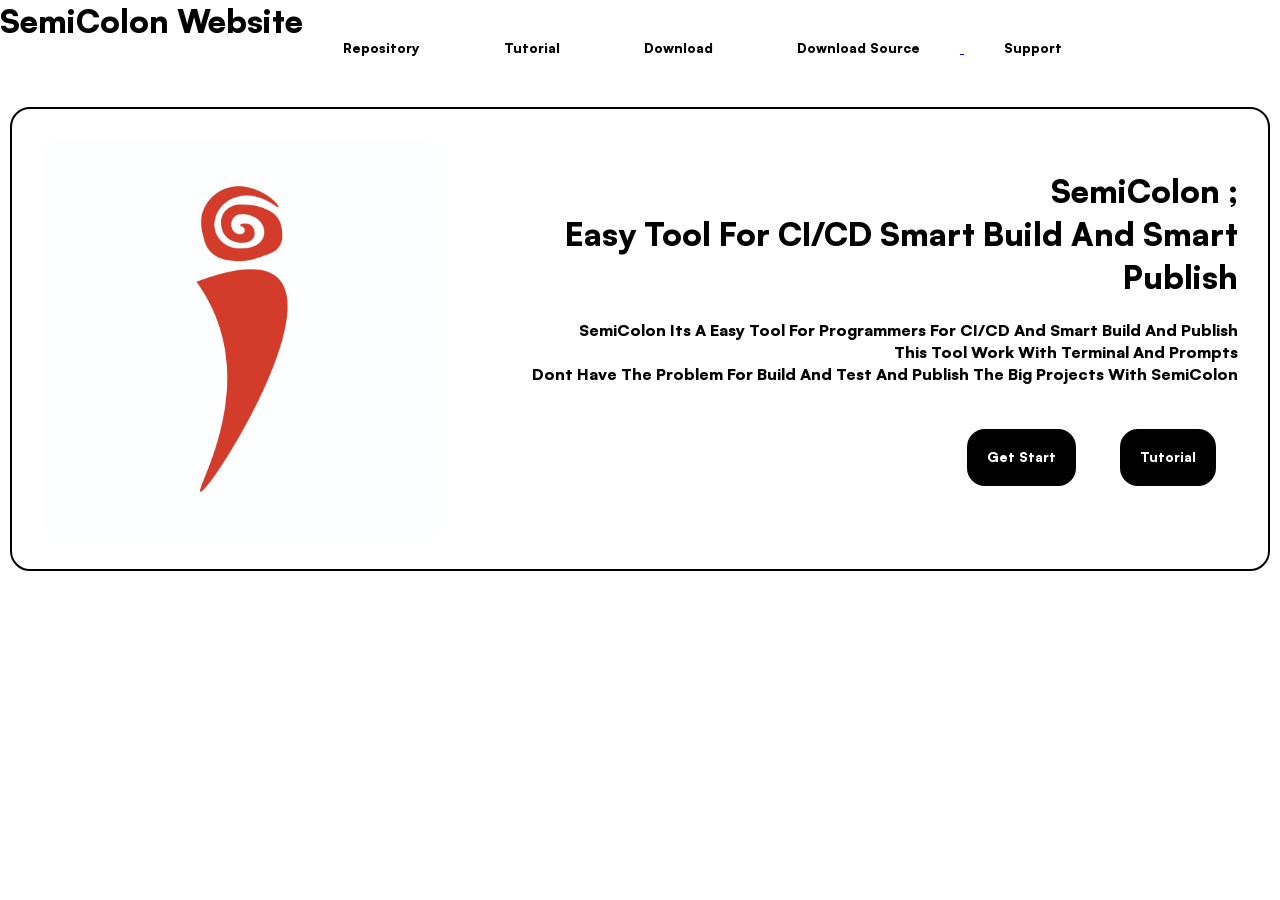
<file: index.html>
<!DOCTYPE html>
<html lang="en">
<head>
    <meta charset="UTF-8">
    <meta name="viewport" content="width=device-width, initial-scale=1.0">

    <link rel="stylesheet" href="style.css">
    <link rel="icon" type="image/jpg" href="tutorial/SemiColonPicture.jpg">

    <title>SemiColon | Smart Build And Smart Publish</title>
</head>

<body>
    <div class="upcadr">
        <h1>SemiColon Website</h1>
        <div class="butns">
        <button style="background: none;color: black;border: none;" id="repo">Repository</button>
        <button style="background: none;color: black;border: none;" id="Tutr">Tutorial</button>
        <button style="background: none;color: black;border: none;" id="down">Download</button>
        <a href="Source.zip" download>
        <button style="background: none;color: black;border: none;" id="downsou">Download Source</button>
        </a>
        <button style="background: none;color: black;border: none;" id="sup">Support</button>
        </div>
    </div>
    <div class="container">

        <img class="logo" src="tutorial/SemiColonPicture.jpg">

        <div class="text">
            <h1>
                SemiColon ;<br>
                Easy Tool For CI/CD Smart Build And Smart Publish
            </h1>

            <p>
                SemiColon Its A Easy Tool For Programmers For CI/CD And Smart Build And Publish<br>
                This Tool Work With Terminal And Prompts<br>
                Dont Have The Problem For Build And Test And Publish The Big Projects With SemiColon
            </p>
            <br>
            <div class="buts">
                <button>Get Start</button>
                <button id="mtu">Tutorial</button>
            </div>
        </div>

    </div>
    <script src="script.js"></script>
</body>
</html>
</file>
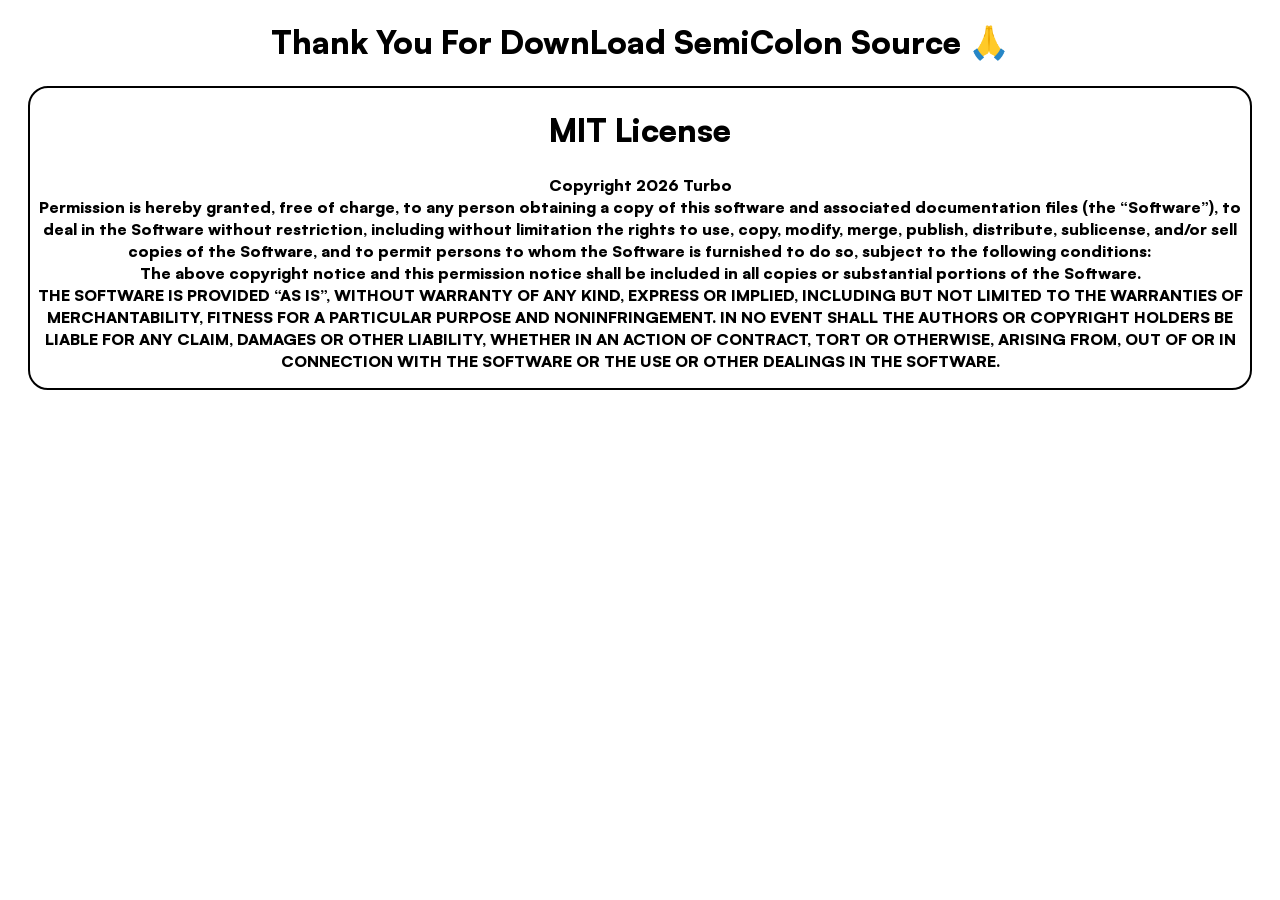
<file: instalsrc.html>
<!DOCTYPE html>
<html lang="en">
<head>
    <meta charset="UTF-8">
    <meta name="viewport" content="width=device-width, initial-scale=1.0">
    <link rel="icon" type="image/jpg" href="tutorial/SemiColonPicture.jpg">
    <style>
        @font-face {
            font-family: "Satoshi";
            src: url("tutorial/Satoshi-Black.ttf") format("truetype");
        }
        .head
        {
            font-family: "Satoshi";
        }
        div
        {
            border: 2px solid black;
            border-radius: 20px;
            margin: 20px;
        }
        div *
        {
            text-align: center;
            font-family: "Satoshi";
        }
    </style>
    <title>SemiColon | Thanks For Downloading SemiColon Source</title>
</head>
<body>
    <h1 align="center" class="head">Thank You For DownLoad SemiColon Source 🙏</h1>
    <div>
        <h1>MIT License</h1>
        <p>Copyright 2026 Turbo
        <br>
        Permission is hereby granted, free of charge, to any person obtaining a copy of this software and associated documentation files (the “Software”), to deal in the Software without restriction, including without limitation the rights to use, copy, modify, merge, publish, distribute, sublicense, and/or sell copies of the Software, and to permit persons to whom the Software is furnished to do so, subject to the following conditions:
        <br>
        The above copyright notice and this permission notice shall be included in all copies or substantial portions of the Software.
        <br>
        THE SOFTWARE IS PROVIDED “AS IS”, WITHOUT WARRANTY OF ANY KIND, EXPRESS OR IMPLIED, INCLUDING BUT NOT LIMITED TO THE WARRANTIES OF MERCHANTABILITY, FITNESS FOR A PARTICULAR PURPOSE AND NONINFRINGEMENT. IN NO EVENT SHALL THE AUTHORS OR COPYRIGHT HOLDERS BE LIABLE FOR ANY CLAIM, DAMAGES OR OTHER LIABILITY, WHETHER IN AN ACTION OF CONTRACT, TORT OR OTHERWISE, ARISING FROM, OUT OF OR IN CONNECTION WITH THE SOFTWARE OR THE USE OR OTHER DEALINGS IN THE SOFTWARE.

    </p>
    </div>
</body>
</html>
</file>
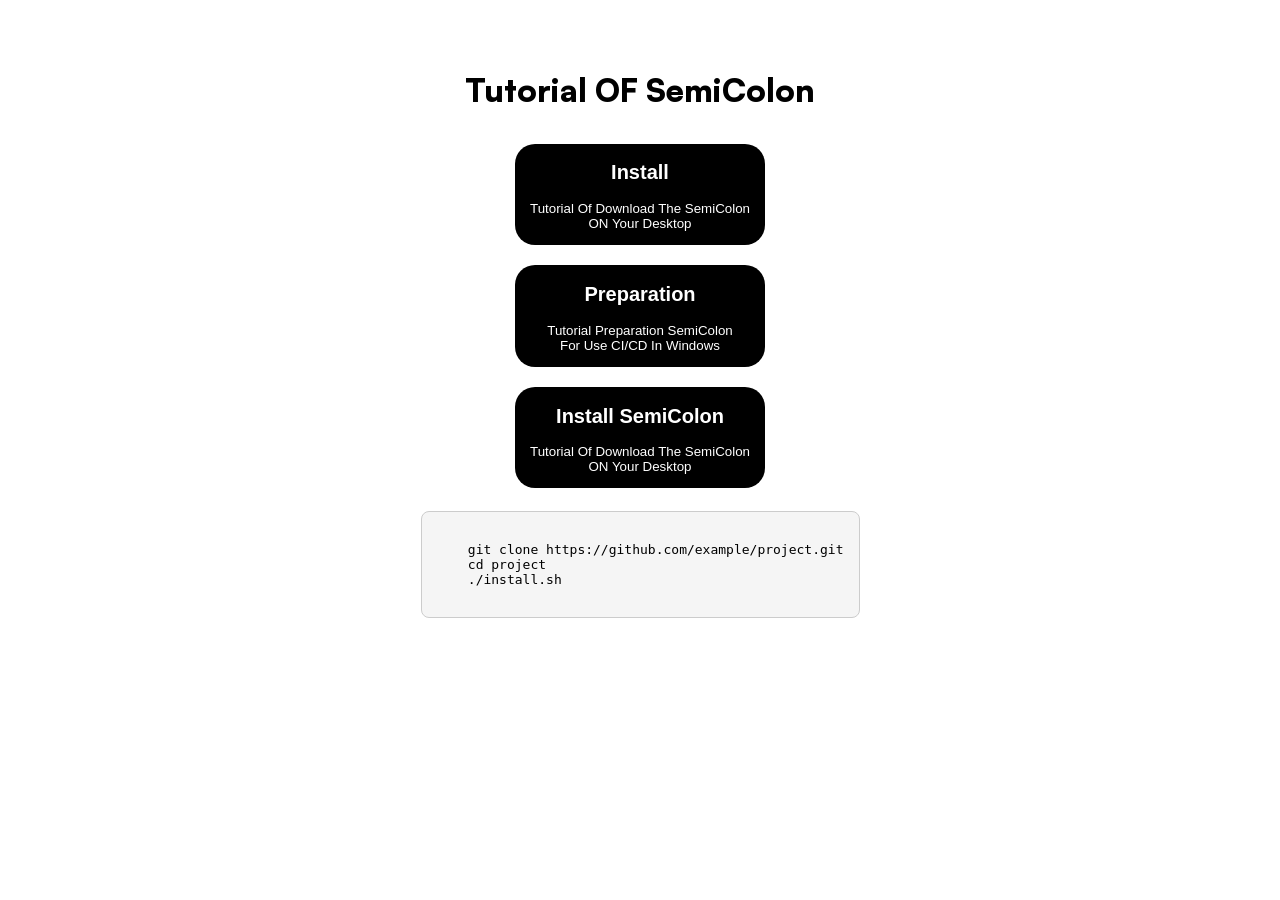
<file: tutorial/menu.html>
<!DOCTYPE html>
<html lang="en">
<head>
    <meta charset="UTF-8">
    <meta name="viewport" content="width=device-width, initial-scale=1.0">
    <link rel="stylesheet" href="menu.css">
    <link rel="icon" type="image/jpg" href="SemiColonPicture.jpg">
    <title>SemiColon | Tutorial</title>
</head>
<body>
    <div class="box">
    <h1>Tutorial OF SemiColon</h1>
    <button id="part1">
        <h2>Install</h2>
        <p>Tutorial Of Download The SemiColon <br> ON Your Desktop</p>
    </button>
    <button id="part2">
        <h2>Preparation</h2>
        <p>Tutorial Preparation SemiColon<br> For Use CI/CD In Windows</p>
    </button>
    <button id="part3">
        <h2>Install SemiColon</h2>
        <p>Tutorial Of Download The SemiColon <br> ON Your Desktop</p>
    </button>
    <pre><code>
    git clone https://github.com/example/project.git
    cd project
    ./install.sh
    </code></pre>
    </div>
</body>
</html>
</file>
<file: style.css>
@font-face {
    font-family: "Satoshi";
    src: url("tutorial/Satoshi-Black.ttf") format("truetype");
}

body {
    margin: 0;
    color: black;
    background-color: white;
    font-family: "Satoshi", sans-serif;
}

.container {
    display: flex;
    align-items: center;
    gap: 30px;
    padding: 30px;
    border: 2px solid black;
    border-radius: 20px;
    margin: 10px;
}

.upcadr
{
    display: flex;
}

.logo {
    width: 400px;
    height: auto;
    flex-shrink: 0;
    border-radius: 20px;
}

.text {
    flex: 1;
}

h1 {
    margin: 0 0 20px;
    text-align: right;
}

p {
    margin: 0;
    text-align: right;
}
.buts
{
    display: flex;
    justify-content: flex-end;
}
button
{
    color: white;
    background-color: black;
    border: 2px solid white;
    margin: 20px;
    border-radius: 20px;
    padding: 20px;
    transition: transform 0.2s;
    font-family: "Satoshi";
}
button:hover
{
    transform:scale(1.5,1.5);
}
</file>
<file: tutorial/menu.css>
@font-face {
    font-family: "Satoshi";
    src: url("Satoshi-Black.ttf") format("truetype");
}

body
{
    background-color: white;
    font-family: "Satoshi";
    padding: 20px;
}
.box
{
    display: flex;
    padding: 20px;
    border: none;
    background-color: white;
    justify-content: center;
    flex-direction: column;
    align-items: center;
}
button
{
    margin: 10px;
    border: none;
    border-radius: 20px;
    background-color: black;
    transition: transform 0.2s;
    width: 250px;
    color: white;
}
button:hover
{
    transform: scale(1.2,1.2);
}
pre {
    border: 1px solid #ccc;
    padding: 15px;
    border-radius: 8px;
    background-color: #f5f5f5;
    overflow-x: auto;
}

code {
    font-family: monospace;
}
</file>
